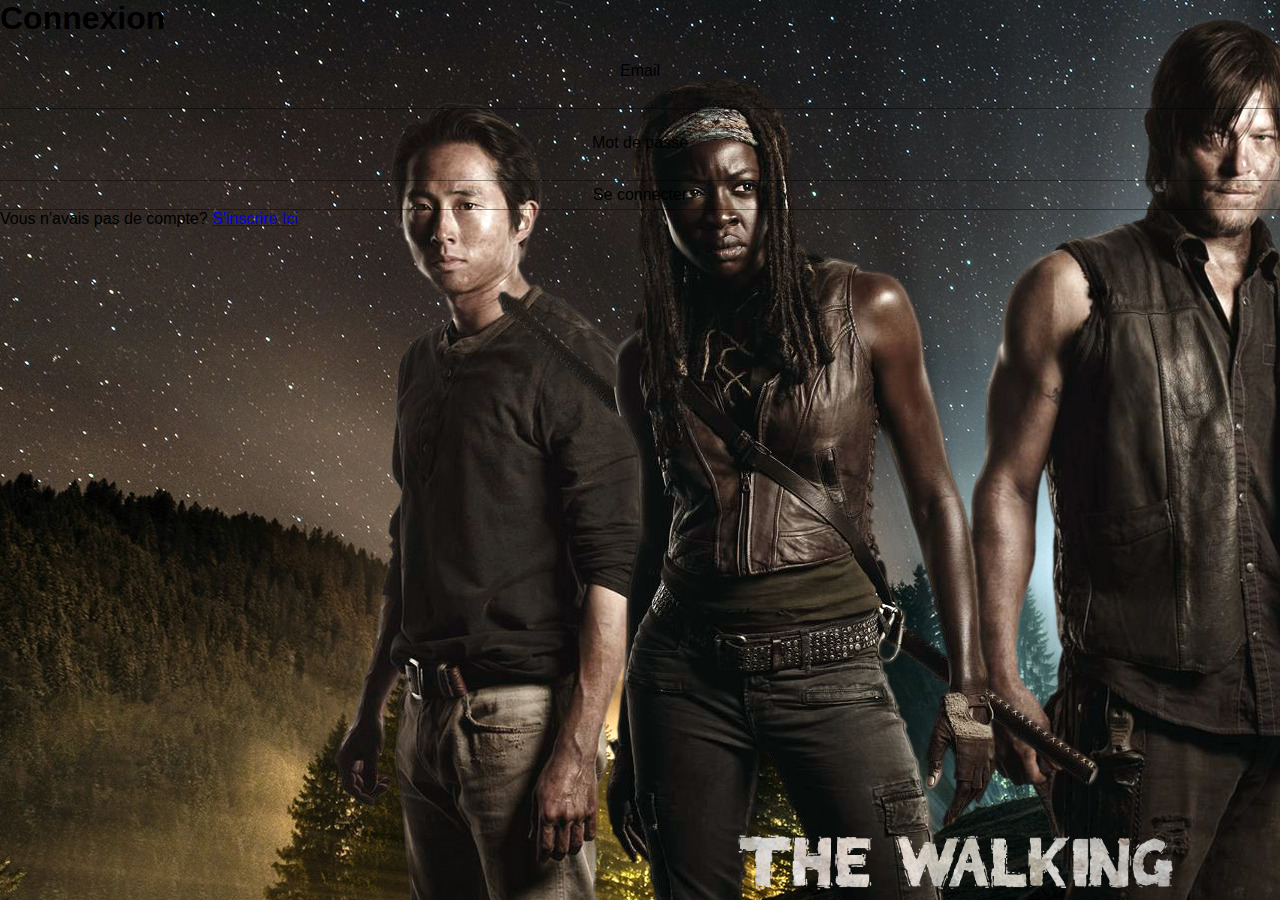
<file: login.html>
<!DOCTYPE html>
<html lang="en">
<head>
    <meta charset="UTF-8">
    <meta http-equiv="X-UA-Compatible" content="IE=edge">
    <meta name="viewport" content="width=device-width, initial-scale=1.0">
    <link rel="stylesheet" href="sign-up.css">
    <title>Se Connecter</title>
</head>
<body>
    <div class="login-box">
        <h1>Connexion</h1>
        <form>
            <label>Email</label>
            <input type="email" placeholder="">
            <label>Mot de passe</label>
            <input type="password">
            <input type="button" value="Se connecter">
        </form>
    </div>
    <p class="para-2">Vous n'avais pas de compte? <a href="sign-up.html">S'inscrire Ici</a>
    
</body>
</html>
</file>
<file: sign-up.css>
*,
*:before,
*:after {
    box-sizing: border-box;
    margin: 0;
    padding: 0;
}

body {
    font-family: 'Open Sans', Helvetica, Arial, sans-serif;
    background: url(./media/569568.jpg);
}

input,
button {
    border: none;
    outline: none;
    background: none;
    font-family: 'Open Sans', Helvetica, Arial, sans-serif;
}

.tip {
    font-size: 20px;
    margin: 40px auto 50px;
    text-align: center;
}

.cont {
    border-radius: 20px;
    overflow: hidden;
    position: relative;
    width: 900px;
    height: 550px;
    margin: 0 auto 100px;
    background: #fff;
    box-shadow: -10px -10px 15px rgba(255, 255, 255, 0.3), 10px 10px 15px rgba(70, 70, 70, 0.15), inset -10px -10px 15px rgba(255, 255, 255, 0.3), inset 10px 10px 15px rgba(70, 70, 70, 0.15);
}

.form {
    position: relative;
    width: 640px;
    height: 100%;
    -webkit-transition: -webkit-transform 1.2s ease-in-out;
    transition: -webkit-transform 1.2s ease-in-out;
    transition: transform 1.2s ease-in-out;
    transition: transform 1.2s ease-in-out, -webkit-transform 1.2s ease-in-out;
    padding: 50px 30px 0;
}

.sub-cont {
    overflow: hidden;
    position: absolute;
    left: 640px;
    top: 0;
    width: 900px;
    height: 100%;
    padding-left: 260px;
    background: #fff;
    -webkit-transition: -webkit-transform 1.2s ease-in-out;
    transition: -webkit-transform 1.2s ease-in-out;
    transition: transform 1.2s ease-in-out;
    transition: transform 1.2s ease-in-out, -webkit-transform 1.2s ease-in-out;
}

.cont.s--signup .sub-cont {
    -webkit-transform: translate3d(-640px, 0, 0);
    transform: translate3d(-640px, 0, 0);
}

button {
    display: block;
    margin: 0 auto;
    width: 260px;
    height: 36px;
    border-radius: 30px;
    color: #fff;
    font-size: 15px;
    cursor: pointer;
}

.img {
    overflow: hidden;
    z-index: 2;
    position: absolute;
    left: 0;
    top: 0;
    width: 260px;
    height: 100%;
    padding-top: 360px;
}

.img:before {
    content: '';
    position: absolute;
    right: 0;
    top: 0;
    width: 900px;
    height: 100%;
    background-image: url("ext.jpg");
    opacity: .8;
    background-size: cover;
    -webkit-transition: -webkit-transform 1.2s ease-in-out;
    transition: transform 1.2s ease-in-out;
    transition: transform 1.2s ease-in-out, -webkit-transform 1.2s ease-in-out;
}

.img:after {
    content: '';
    position: absolute;
    left: 0;
    top: 0;
    width: 100%;
    height: 100%;
    background: rgba(0, 0, 0, 0.6);
}

.cont.s--signup .img:before {
    -webkit-transform: translate3d(640px, 0, 0);
    transform: translate3d(640px, 0, 0);
}

.img__text {
    z-index: 2;
    position: absolute;
    left: 0;
    top: 50px;
    width: 100%;
    padding: 0 20px;
    text-align: center;
    color: #fff;
    -webkit-transition: -webkit-transform 1.2s ease-in-out;
    transition: -webkit-transform 1.2s ease-in-out;
    transition: transform 1.2s ease-in-out;
    transition: transform 1.2s ease-in-out, -webkit-transform 1.2s ease-in-out;
}

.img__text h2 {
    margin-bottom: 10px;
    font-weight: normal;
}

.img__text p {
    font-size: 14px;
    line-height: 1.5;
}

.cont.s--signup .img__text.m--up {
    -webkit-transform: translateX(520px);
    transform: translateX(520px);
}

.img__text.m--in {
    -webkit-transform: translateX(-520px);
    transform: translateX(-520px);
}

.cont.s--signup .img__text.m--in {
    -webkit-transform: translateX(0);
    transform: translateX(0);
}

.img__btn {
    overflow: hidden;
    z-index: 2;
    position: relative;
    width: 100px;
    height: 36px;
    margin: 0 auto;
    background: transparent;
    color: #fff;
    text-transform: uppercase;
    font-size: 15px;
    cursor: pointer;
}

.img__btn:after {
    content: '';
    z-index: 2;
    position: absolute;
    left: 0;
    top: 0;
    width: 100%;
    height: 100%;
    border: 2px solid #fff;
    border-radius: 30px;
}

.img__btn span {
    position: absolute;
    left: 0;
    top: 0;
    display: -webkit-box;
    display: flex;
    -webkit-box-pack: center;
    justify-content: center;
    -webkit-box-align: center;
    align-items: center;
    width: 100%;
    height: 100%;
    -webkit-transition: -webkit-transform 1.2s;
    transition: -webkit-transform 1.2s;
    transition: transform 1.2s;
    transition: transform 1.2s, -webkit-transform 1.2s;
}

.img__btn span.m--in {
    -webkit-transform: translateY(-72px);
    transform: translateY(-72px);
}

.cont.s--signup .img__btn span.m--in {
    -webkit-transform: translateY(0);
    transform: translateY(0);
}

.cont.s--signup .img__btn span.m--up {
    -webkit-transform: translateY(72px);
    transform: translateY(72px);
}

h2 {
    width: 100%;
    font-size: 26px;
    text-align: center;
}

label {
    display: block;
    width: 260px;
    margin: 25px auto 0;
    text-align: center;
}

label span {
    font-size: 12px;
    color: #cfcfcf;
    text-transform: uppercase;
}

input {
    display: block;
    width: 100%;
    margin-top: 5px;
    padding-bottom: 5px;
    font-size: 16px;
    border-bottom: 1px solid rgba(0, 0, 0, 0.4);
    text-align: center;
}

.forgot-pass {
    margin-top: 15px;
    text-align: center;
    font-size: 12px;
    color: #cfcfcf;
}

.submit {
    margin-top: 40px;
    margin-bottom: 20px;
    background: #d4af7a;
    text-transform: uppercase;
}

.fb-btn {
    border: 2px solid #d3dae9;
    color: #8fa1c7;
}

.fb-btn span {
    font-weight: bold;
    color: #455a81;
}

.sign-in {
    -webkit-transition-timing-function: ease-out;
    transition-timing-function: ease-out;
}

.cont.s--signup .sign-in {
    -webkit-transition-timing-function: ease-in-out;
    transition-timing-function: ease-in-out;
    -webkit-transition-duration: 1.2s;
    transition-duration: 1.2s;
    -webkit-transform: translate3d(640px, 0, 0);
    transform: translate3d(640px, 0, 0);
}

.sign-up {
    -webkit-transform: translate3d(-900px, 0, 0);
    transform: translate3d(-900px, 0, 0);
}

.cont.s--signup .sign-up {
    -webkit-transform: translate3d(0, 0, 0);
    transform: translate3d(0, 0, 0);
}
</file>
